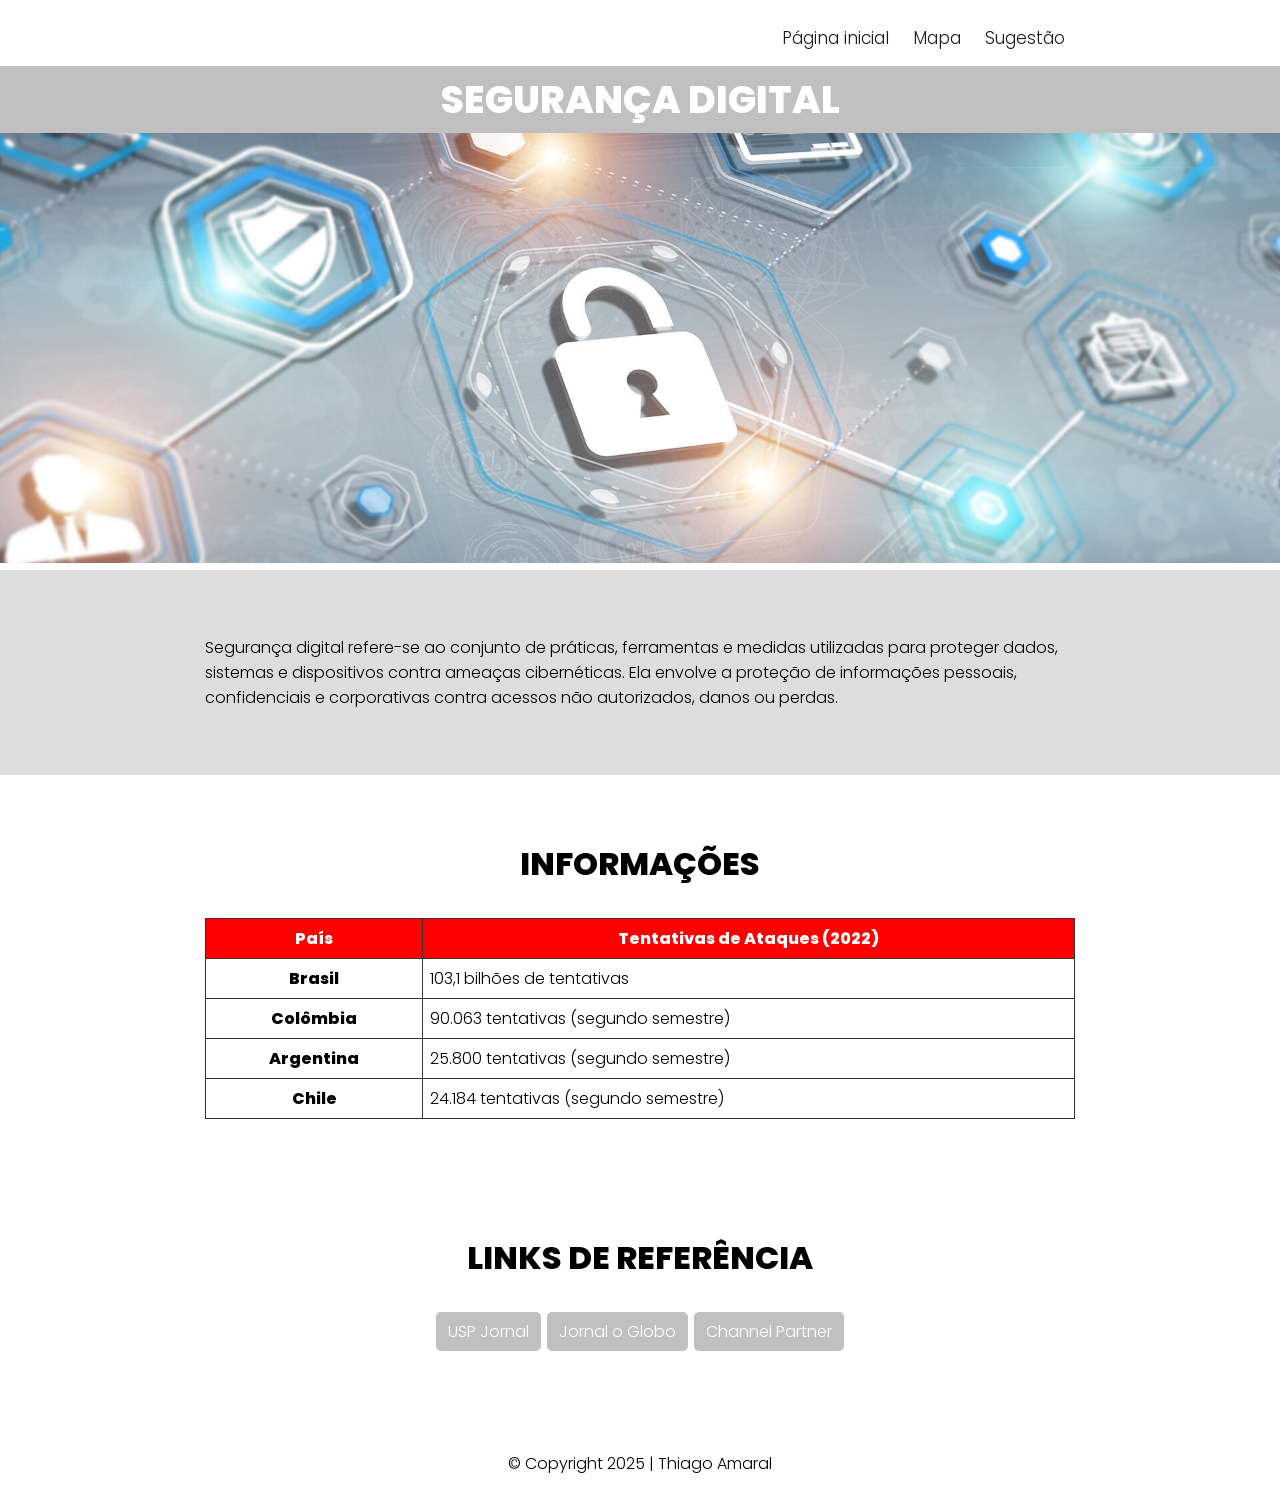
<file: index.html>
<!DOCTYPE html>
<html lang="pt-BR">

<head>
  <meta charset="UTF-8">
  <meta name="viewport" content="width=device-width, initial-scale=1.0">
  <title>Cidade Mundo</title>

  <!-- Meu Estilo -->
  <link rel="stylesheet" href="./css/style.css">
</head>

<body>

  <header class="cabecalho">
    <div class="container">
      <div class="logo">
      </div>
      <nav class="menu">
        <ul>
          <li><a href="./index.html">Página inicial</a></li>
          <li><a href="./mapa.html">Mapa</a></li>
          <li><a href="./sugestao.html">Sugestão</a></li>
        </ul>
      </nav>
    </div>
  </header>

  <main class="principal">
    <div class="container-titulo">
      <h1>Segurança Digital</h1>
    </div>

    <div class="container-img">
      <img src="./assets/img/cyber.jpg" alt="Imagem cybersecurity" width="100%" />
    </div>

    <div class="modulo sobre">
      <div class="container">
        <h2></h2>
        <p>
          Segurança digital refere-se ao conjunto de práticas, ferramentas e medidas utilizadas para proteger dados, sistemas e dispositivos contra ameaças cibernéticas. 
          Ela envolve a proteção de informações pessoais, confidenciais e corporativas contra acessos não autorizados, danos ou perdas.
        </p>
      </div>
    </div>

    <div class="modulo">
      <div class="container">
        <h2 class="subtitulo">Informações</h2>
        <table class="tabela">
          <thead>
            <tr>
              <th>País</th>
              <th>Tentativas de Ataques (2022)</th>
            </tr>
          </thead>

          <tbody>
            <tr>
              <th>Brasil</th>
              <td>103,1 bilhões de tentativas</td>
            </tr>
            <tr>
              <th>Colômbia</th>
              <td>90.063 tentativas (segundo semestre)</td>
            </tr>
            <tr>
              <th>Argentina</th>
              <td>25.800 tentativas (segundo semestre)</td>
            </tr>
            <tr>
              <th>Chile</th>
              <td>24.184 tentativas (segundo semestre)</td>
            </tr>
          </tbody>
        </table>
      </div>
    </div>

    <div class="modulo lista-locais">
      <h2 class="subtitulo">Links de referência</h2>
      <ul>
        <li input type="button" value="Opera Houset" onclick="newDoc()"> 
          <script>
          function newDoc() {
            window.location.assign("https://jornal.usp.br/radio-usp/brasil-sofreu-mais-de-100-bilhoes-de-tentativas-de-ataques-ciberneticos-no-ultimo-ano/?utm_source=chatgpt.com")
          }
          </script> USP Jornal
        </li>
        <li input type="button" value="Opera Houset" onclick="newDoc()"> 
          <script>
          function newDoc() {
            window.location.assign("https://oglobo.globo.com/economia/tecnologia/noticia/2023/06/brasil-e-o-maior-alvo-de-ataques-ciberneticos-na-america-latina-veja-ranking.ghtml?utm_source=chatgpt.com")
          }
          </script> Jornal o Globo
        </li>
        <li input type="button" value="Opera Houset" onclick="newDoc()"> 
          <script>
          function newDoc() {
            window.location.assign("https://www.channelpartner.es/seguridad/el-numero-de-ciberataques-en-el-mundo-se-doblara-este-ano/?utm_source=chatgpt.com")
          }
          </script> Channel Partner
        </li>
      </ul>
    </div>
  </main>

  <footer class="rodape">
    <div class="container">
      <div class="logo">
      </div>
    </div>

    <div class="creditos">
      <p>&COPY; Copyright 2025 | Thiago Amaral</p>
    </div>
  </footer>

</body>

</html>
</file>
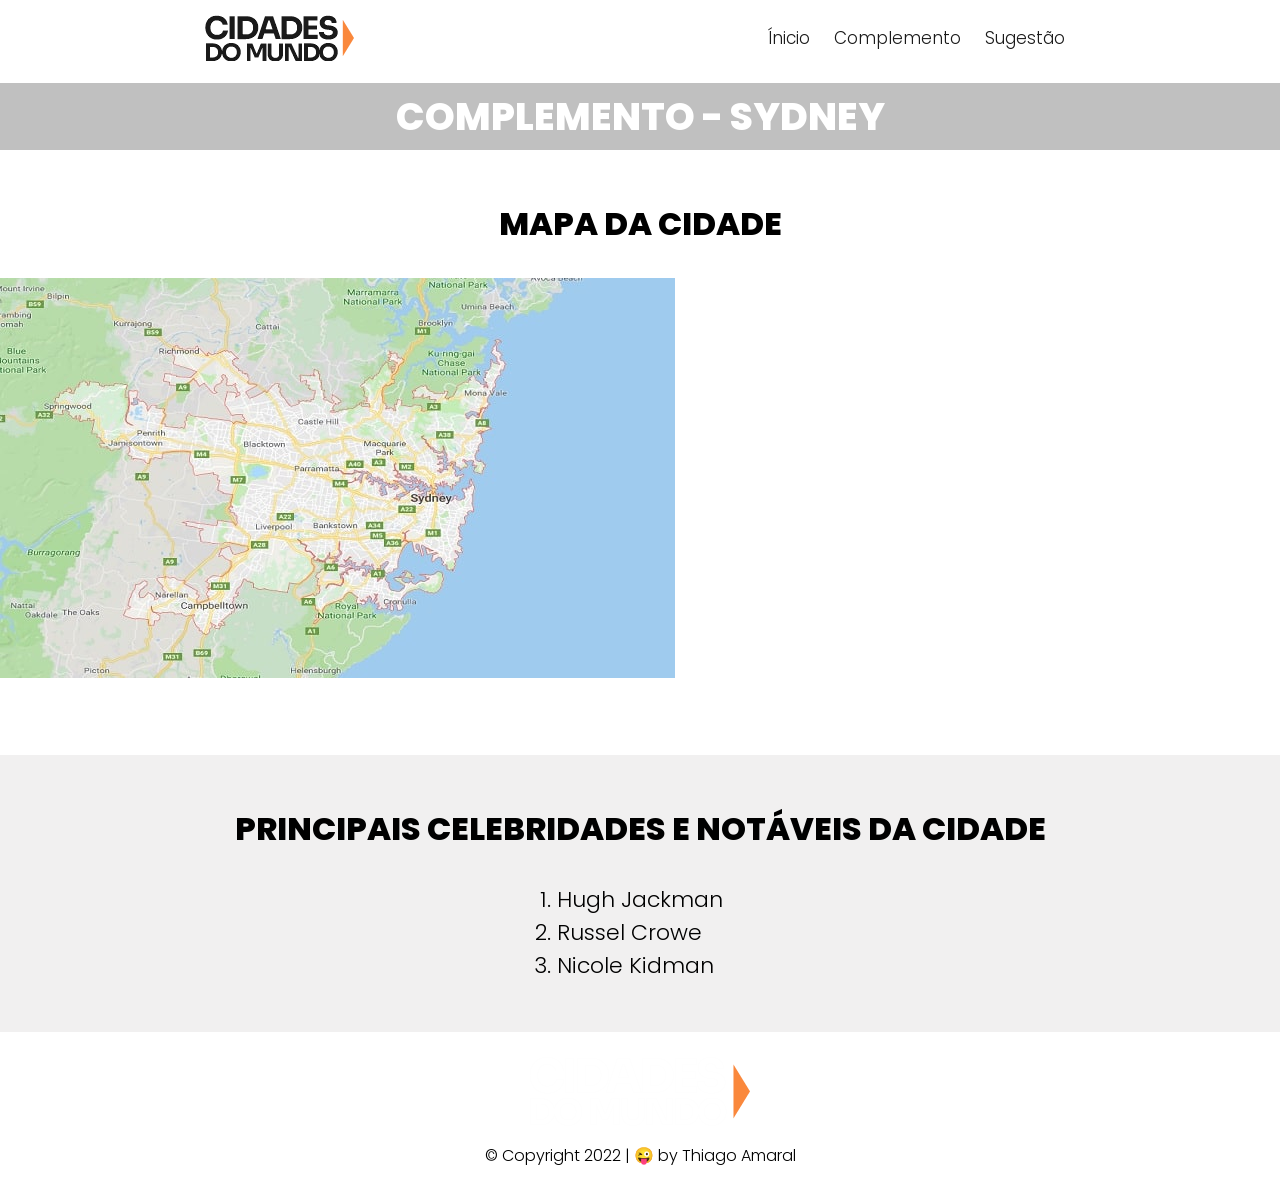
<file: complemento.html>
<!DOCTYPE html>
<html lang="pt-BR">

<head>
  <meta charset="UTF-8" />
  <meta http-equiv="X-UA-Compatible" content="IE=edge" />
  <meta name="viewport" content="width=device-width, initial-scale=1.0" />
  <title>Sydney</title>
  <!-- Altera icone da aba -->
  <link rel="shortcut icon" href="./assets/icone.png" />
  <!-- importa fonte do google fonts -->
  <link href="https://fonts.googleapis.com/css2?family=Roboto+Slab:wght@400;700&display=swap" rel="stylesheet" />
  <link rel="stylesheet" href="./css/style.css" />
</head>

<body>
  <header class="cabecalho">
    <div class="container">
      <div class="logo">
        <a href="./index.html">
          <img src="./assets/img/logo-cidades.png" alt="Logo do cabecalho" />
        </a>
      </div>

      <nav class="menu">
        <ul>
          <li><a href="./index.html">Ínicio</a></li>
          <li><a href="./complemento.html">Complemento</a></li>
          <li><a href="./sugestao.html">Sugestão</a></li>
        </ul>
      </nav>
    </div>
  </header>

  <main class="principal">
    <div class="container-titulo">
      <h1>Complemento - Sydney</h1>
    </div>

    <div class="modulo mapa">
      <h2 class="subtitulo">Mapa da cidade</h2>
      <img src="./assets/img/sydney-mapa.jpg" alt="Mapa de Sydney" />
    </div>

    <div class="modulo notaveis">
      <h2 class="subtitulo">
        Principais celebridades e notáveis da cidade
      </h2>
      <ol>
        <li>Hugh Jackman</li>
        <li>Russel Crowe</li>
        <li>Nicole Kidman</li>
      </ol>
    </div>
  </main>

  <footer class="rodape">
    <div class="container">
      <div class="logo">
        <img src="./assets/img/logo-cidades-rodape.png" alt="Logo do rodapé" />
      </div>

      <div class="creditos">
        <p>&COPY; Copyright 2022 | &#128540; by Thiago Amaral</p>
      </div>
    </div>
  </footer>
</body>

</html>
</file>
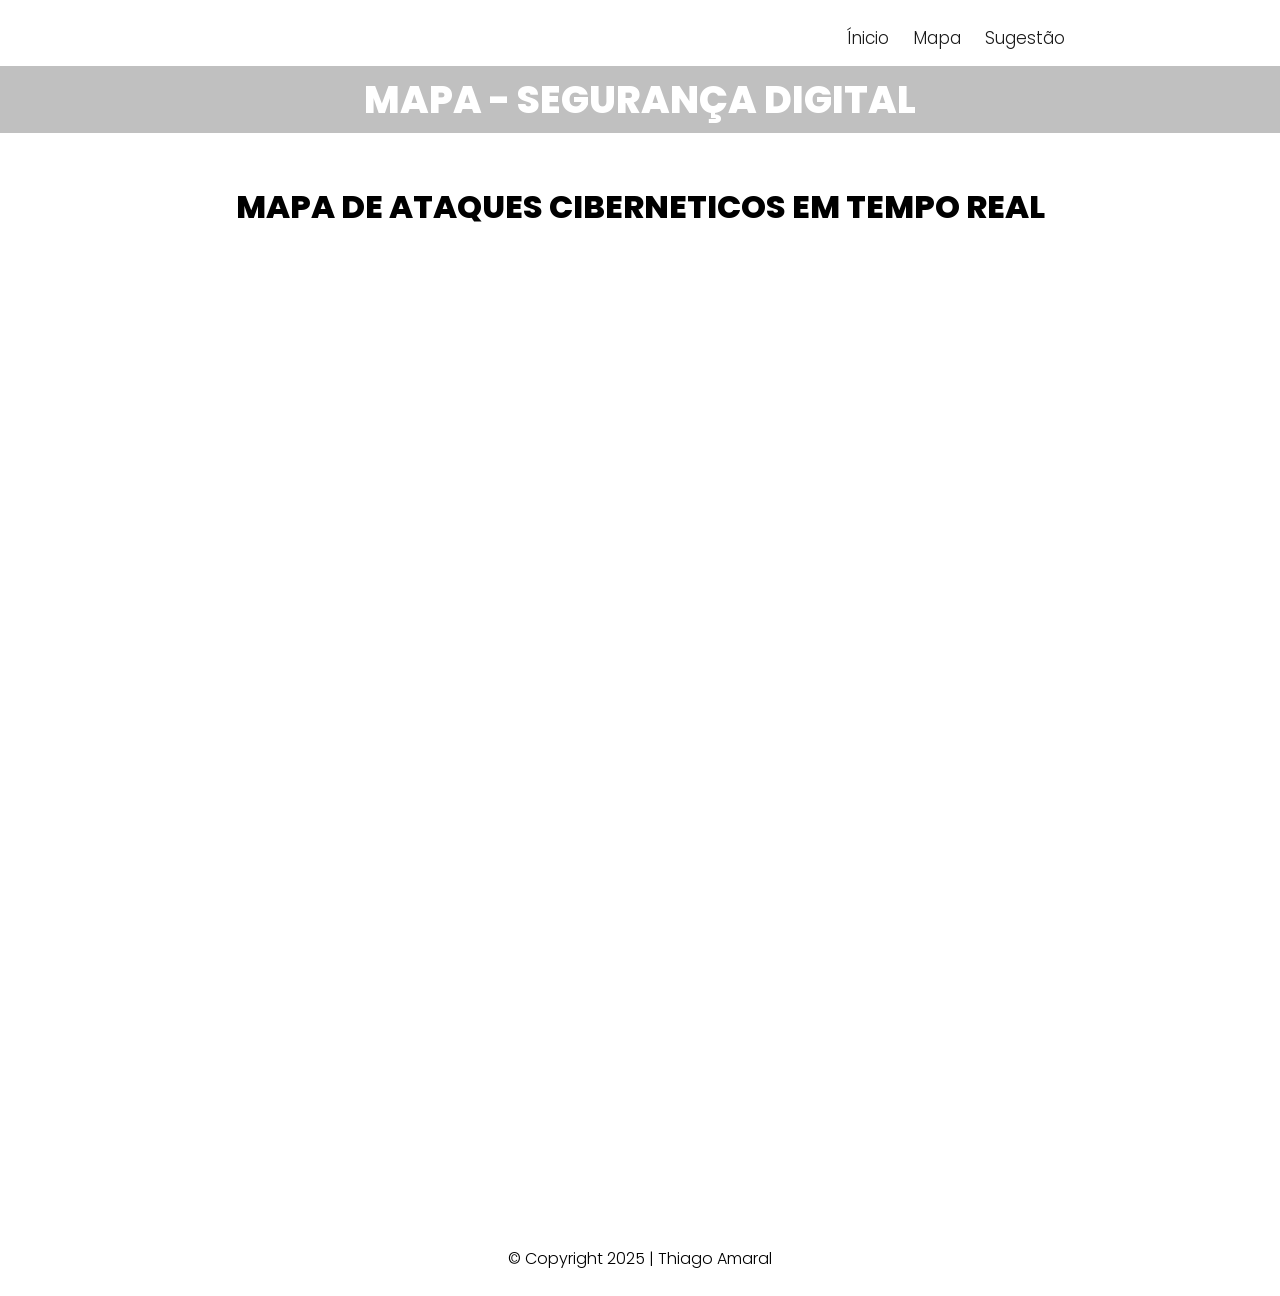
<file: mapa.html>
<!DOCTYPE html>
<html lang="pt-BR">

<head>
  <meta charset="UTF-8" />
  <meta http-equiv="X-UA-Compatible" content="IE=edge" />
  <meta name="viewport" content="width=device-width, initial-scale=1.0" />
  <title>Sydney</title>
  <!-- Altera icone da aba -->
  <link rel="shortcut icon" href="./assets/icone.png" />
  <!-- importa fonte do google fonts -->
  <link href="https://fonts.googleapis.com/css2?family=Roboto+Slab:wght@400;700&display=swap" rel="stylesheet" />
  <link rel="stylesheet" href="./css/style.css" />
</head>

<body>
  <header class="cabecalho">
    <div class="container">
      <div class="logo">
      </div>

      <nav class="menu">
        <ul>
          <li><a href="./index.html">Ínicio</a></li>
          <li><a href="./mapa.html">Mapa</a></li>
          <li><a href="./sugestao.html">Sugestão</a></li>
        </ul>
      </nav>
    </div>
  </header>

  <main class="principal">
    <div class="container-titulo">
      <h1>Mapa - Segurança Digital</h1>
    </div>

    <div class="modulo mapa">
      <h2 class="subtitulo">Mapa de Ataques Ciberneticos em tempo real</h2>
      <iframe src="//threatmap.fortiguard.com" scrolling="no" style="overflow-x:hidden;" frameborder="0" horizontalscrolling="no" verticalscrolling="no" marginheight="0" marginwidth="0" vspace="0" hspace="0" width="1920" height="950" aria-label="FortiGuard Threat Map"></iframe>
    </div>
    
  </main>

  <footer class="rodape">
    <div class="container">
      <div class="logo"> 
      </div>

      <div class="creditos">
        <p>&COPY; Copyright 2025 | Thiago Amaral</p>
      </div>
    </div>
  </footer>
</body>

</html>
</file>
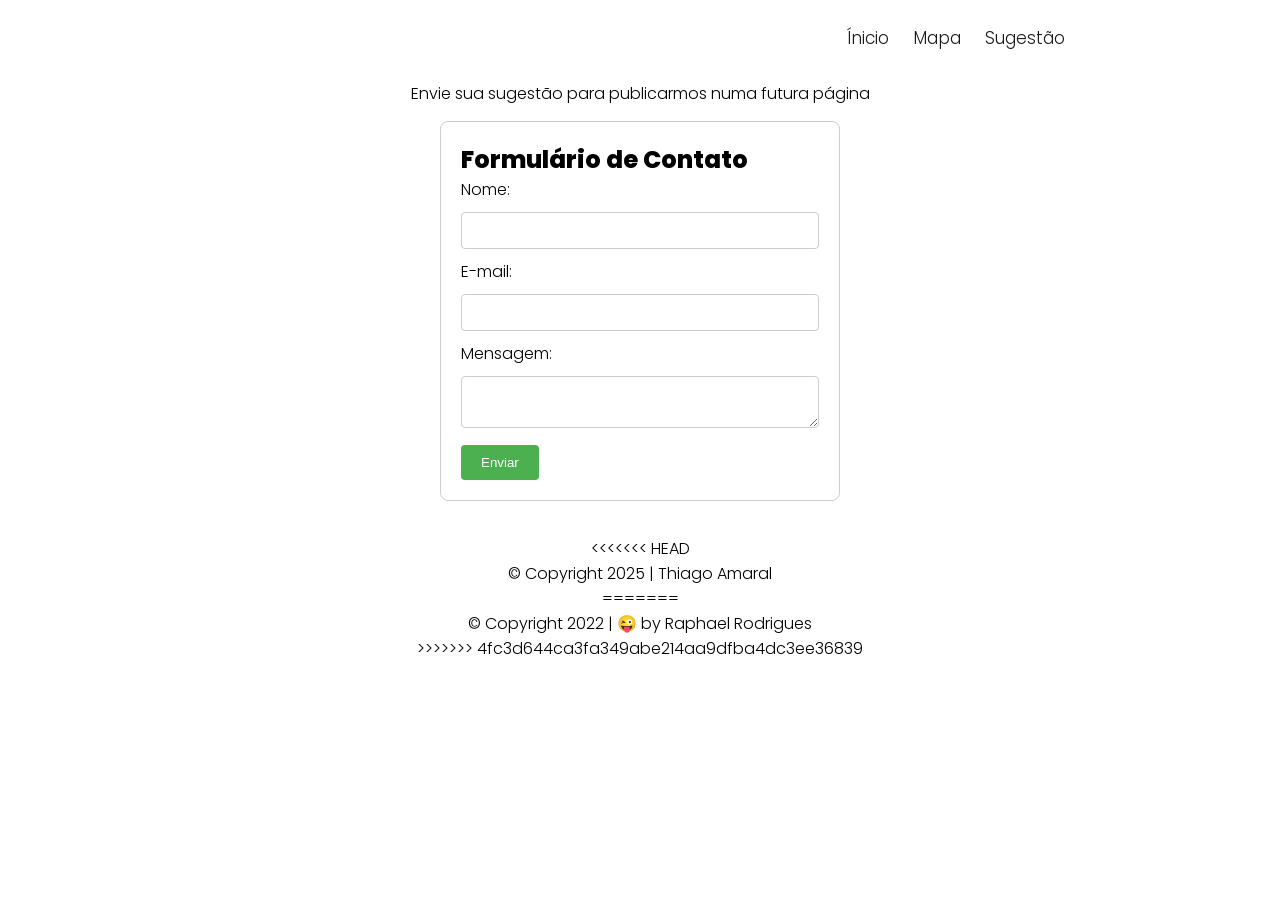
<file: sugestao.html>
<!DOCTYPE html>
<html lang="pt-BR">

<head>
  <meta charset="UTF-8" />
  <meta http-equiv="X-UA-Compatible" content="IE=edge" />
  <meta name="viewport" content="width=device-width, initial-scale=1.0" />
  <title>Sydney</title>
  <!-- Altera icone da aba -->
  <link rel="shortcut icon" href="./assets/icone.png" />
  <!-- importa fonte do google fonts -->
  <link href="https://fonts.googleapis.com/css2?family=Roboto+Slab:wght@400;700&display=swap" rel="stylesheet" />
  <link rel="stylesheet" href="./css/style.css" />
</head>

<body>
  <header class="cabecalho">
    <div class="container">
      <div class="logo">
      </div>

      <nav class="menu">
        <ul>
          <li><a href="./index.html">Ínicio</a></li>
          <li><a href="./mapa.html">Mapa</a></li>
          <li><a href="./sugestao.html">Sugestão</a></li>
        </ul>
      </nav>
    </div>
  </header>

  <main>
    <div class="sugestao-texto">
      <div class="container">
        <p>Envie sua sugestão para publicarmos numa futura página</p>
      </div>
    </div>

    <div class="form-container">
      <h2>Formulário de Contato</h2>
      <form id="contactForm">
          <label for="name">Nome:</label>
          <input type="text" id="name" name="name">
          <label for="email">E-mail:</label>
          <input type="email" id="email" name="email">
          <label for="message">Mensagem:</label>
          <textarea id="message" name="message"></textarea>
          <button type="submit">Enviar</button>
      </form>
      <p class="message hidden" id="errorMessage">Por favor, preencha todos os campos!</p>
    </div>

    <div id="thankYouScreen" class="hidden">
      <h2 class="subtitulo">Obrigado pelo seu contato!</h2>
      <h1 class="subtitulo">Redirecionando para a página principal...</h1>
    </div>

      <script>
      document.getElementById('contactForm').addEventListener('submit', function(event) {
          event.preventDefault(); // Impede o envio padrão do formulário

          // Limpar qualquer mensagem de erro anterior
          document.getElementById('errorMessage').classList.add('hidden');
          document.getElementById('thankYouScreen').classList.add('hidden');

          // Obter os valores dos campos
          var name = document.getElementById('name').value;
          var email = document.getElementById('email').value;
          var message = document.getElementById('message').value;

          // Verificar se algum campo está vazio
          if (name === "" || email === "" || message === "") {
              document.getElementById('errorMessage').classList.remove('hidden');
          } else {
              // Exibir tela de agradecimento
              document.querySelector('.form-container').classList.add('hidden');
              document.getElementById('thankYouScreen').classList.remove('hidden');

              // Redirecionar após 8 segundos
              setTimeout(function() {
                  window.location.href = 'index.html'; 
              }, 8000);
          }
            });
      </script>
        </form>
      </div>
    </div>
  </main>

  <footer class="rodape">
    <div class="container">
      <div class="logo">
      </div>

      <div class="creditos">
<<<<<<< HEAD
        <p>&COPY; Copyright 2025 | Thiago Amaral</p>
=======
        <p>&COPY; Copyright 2022 | &#128540; by Raphael Rodrigues</p>
>>>>>>> 4fc3d644ca3fa349abe214aa9dfba4dc3ee36839
      </div>
    </div>
  </footer>
</body>

</html>
</file>
<file: css/style.css>
@charset "UTF-8";
@import url("https://fonts.googleapis.com/css2?family=Roboto:ital,wght@0,100;0,300;0,400;0,500;0,700;0,900;1,100;1,300;1,400;1,500;1,700;1,900&display=swap");

@font-face {
  font-family: "Poppins";
  src: url("../fonts/Poppins/Poppins-Regular.ttf");
  font-weight: normal;
  font-style: normal;
}

@font-face {
  font-family: "Poppins";
  src: url("../fonts/Poppins/Poppins-ExtraBold.ttf");
  font-weight: 900;
  font-style: normal;
}

@font-face {
  font-family: "Poppins";
  src: url("../fonts/Poppins/Poppins-Light.ttf");
  font-weight: light;
  font-style: normal;
}

* {
  margin: 0;
  padding: 0;
  box-sizing: border-box;
}

body,
html {
  font-family: "Poppins", Arial, Helvetica, sans-serif;
  font-weight: light;
}

header.cabecalho div.container {
  display: flex;
  justify-content: space-between;
}

div.container {
  max-width: 900px;
  margin: 0 auto;
  padding: 15px;
}

nav.menu {
  margin-top: 10px;
}

nav.menu ul li {
  list-style: none;
  display: inline-block;
}

nav.menu ul li a {
  color: #1a1a1a;
  margin: 0 10px;
  text-decoration: none;
  font-size: 17px;
  transition: 0.3s;
}

nav.menu ul li a:hover {
  color: #ff8000;
}

main.principal div.container-titulo {
  width: 100%;
  background-color: silver;
  padding: 5px;
}

main.principal div.container-titulo h1 {
  color: #fff;
  text-align: center;
  font-size: 38px;
  text-transform: uppercase;
}

div.modulo {
  width: 100%;
  padding: 50px 0;
}

div.sobre {
  background-color: #ddd;
}

h2.subtitulo,
div.container-btn {
  font-size: 32px;
  text-align: center;
  text-transform: uppercase;
  margin-bottom: 30px;
}

h1.subtitulo,
div.container-btn {
  font-size: 20px;
  text-align: center;
  text-transform: lowercase;
  margin-bottom: 30px;
}


.btn-saiba-mais {
  background-color: #ff8000;
  padding: 15px;
  border: none;
  border-radius: 5px;
  transition: transform 0.3s;
}

.btn-saiba-mais:hover {
  transform: scale(1.2);
  filter: brightness(0.95);
}

.btn-saiba-mais a {
  text-align: center;
  text-decoration: none;
  color: #fff;
  font-size: 20px;
}

/* Modulo Tabela */
table.tabela {
  width: 100%;
  border-collapse: collapse;
}

table.tabela thead {
  background-color: red;
  color: #fff;
}

table.tabela td,
table.tabela th {
  border: 1px solid #333;
  padding: 7px;
}

/* Modulo Locais Interesse */
div.lista-locais ul {
  display: flex;
  justify-content: center;
}

div.lista-locais ul li {
  list-style: none;
  display: inline-block;
  color: #fff;
  background-color: silver;
  padding: 7px 12px;
  margin: 0 3px;
  border-radius: 5px;
}

footer.rodape {
  width: 100%;
  padding: 10px;
  text-align: center;
  clear: both;
}

footer.rodape div.logo {
  margin-bottom: 10px;
}

footer.rodape div.creditos {
  color: black;
}

div.mapa {
  width: 100%;
}

div.mapa iframe {
  float: left;
  position: relative;
  left: 50%;
  transform: translateX(-50%);
}

div.notaveis {
  float: left;
  background-color: #f1f0f0;
  margin-top: 20px;
}

div.notaveis ol {
  font-size: 22px;
  float: left;
  position: relative;
  left: 50%;
  transform: translateX(-50%);
}

/* Pagina Sugestão */

div.sugestao-texto {
  text-align: center;
}

div.form-container {
  width: 100%;
  margin: 15px 0;
}

input.form {
  width: 100%;
  min-height: 40px;
  font-size: 17px;
  text-indent: 10px;
}

textarea#sugestao {
  width: 100%;
}

input.form-botao {
  padding: 15px 30px;
  background-color: #ff8000;
  border: none;
  color: #fff;
  font-size: 17px;
  cursor: pointer;
  transition: transform 0.3s;
}

input.form-botao:hover {
  background-color: #ff8000;
}

div.form-container {
            max-width: 400px;
            margin: 0 auto;
            padding: 20px;
            border: 1px solid #ccc;
            border-radius: 8px;
        }
.form-container input, .form-container textarea {
            width: 100%;
            padding: 10px;
            margin: 10px 0;
            border: 1px solid #ccc;
            border-radius: 4px;
        }
.form-container button {
            background-color: #4CAF50;
            color: white;
            padding: 10px 20px;
            border: none;
            border-radius: 4px;
            cursor: pointer;
        }
.form-container button:hover {
            background-color: #45a049;
        }
.message {
            color: red;
            font-size: 14px;
        }
.hidden {
            display: none;
        }
</file>
